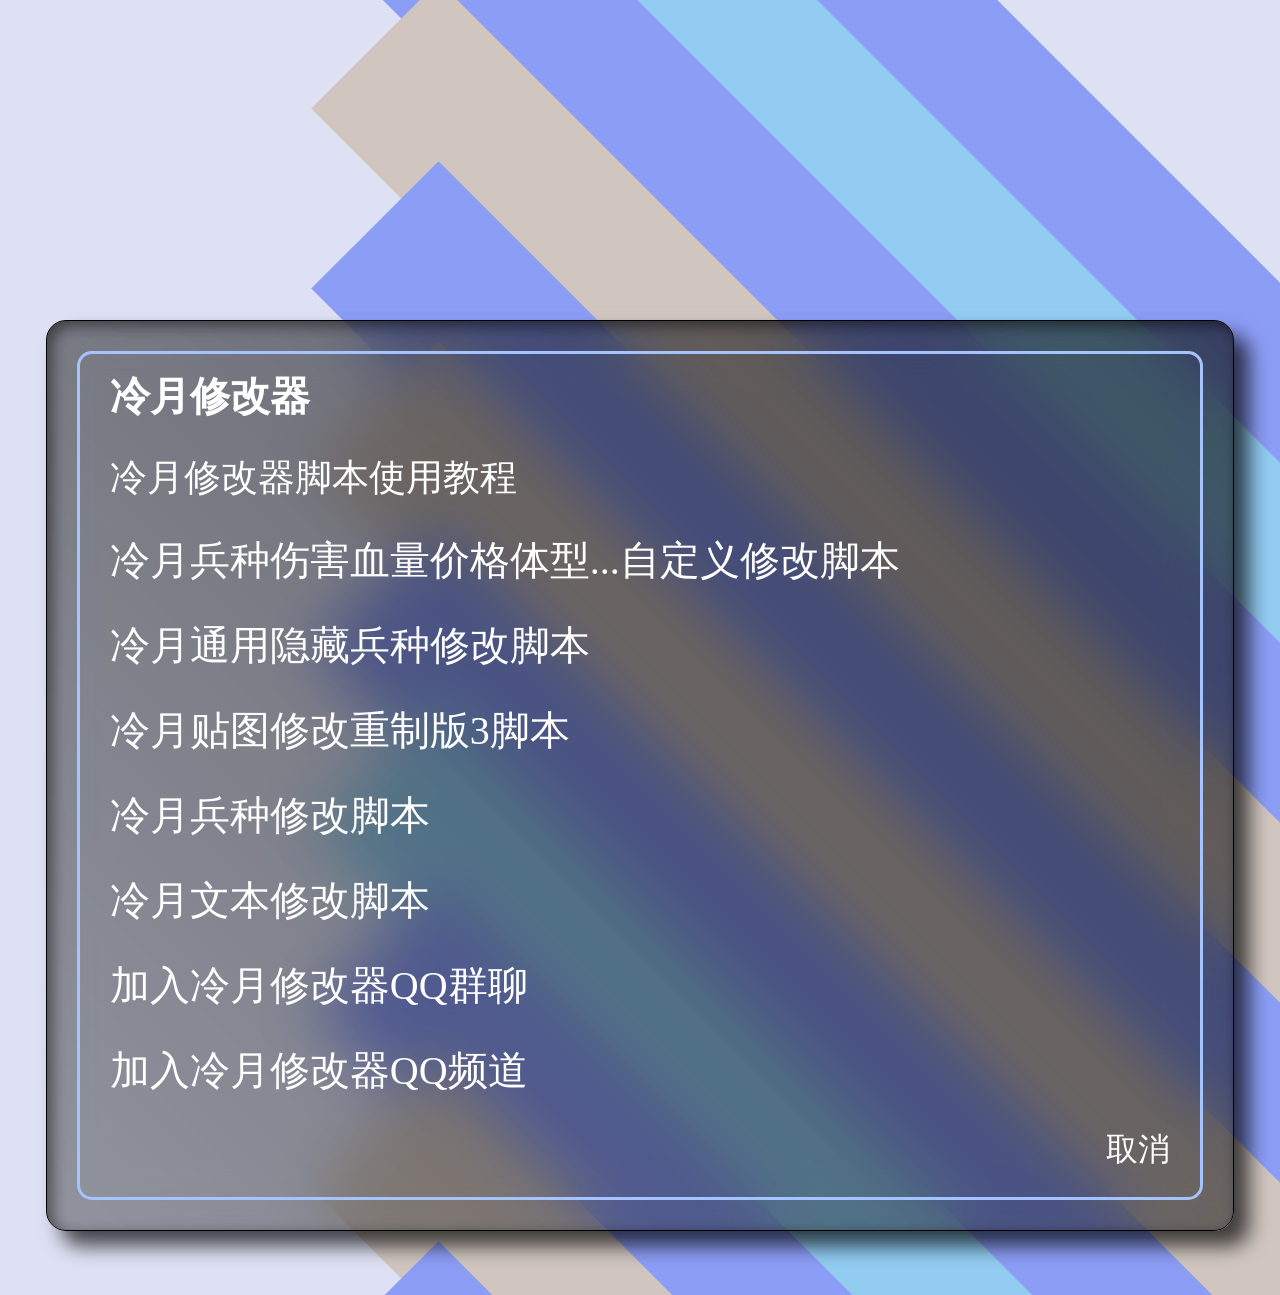
<file: index.html>
<!DOCTYPE html>
<html>

<head>
  <title>冷月云修改器使用教程</title>
  <link rel="stylesheet" href="style.css">
  <meta charset="utf-8">
 </head>

<body>
  <div id="b">
    <div class="bbb"></div>
<div class="bb"></div>
<div class="bbb"></div>
<div class="bbbb"></div>
<div class="bbb"></div>
<div class="bbbb"></div>
<div class="bbb"></div>
<div class="bb"></div>
<div class="bbb"></div>
<div class="bbbb"></div>
<div class="bbb"></div>
<div class="bbbb"></div>
<div class="bbb"></div>
  </div>

  <div class="c">
  <div class="cc">
    <h4>冷月修改器</h4>
    <p class="bt">冷月修改器脚本使用教程</p>
    <a href="a1.html"><p>冷月兵种伤害血量价格体型...自定义修改脚本</p></a>
    <p>冷月通用隐藏兵种修改脚本</p>
    <p>冷月贴图修改重制版3脚本</p>
    <a href="a4.html"><p>冷月兵种修改脚本</p></a>
    <a href="https://pd.qq.com/s/uses7aib?b=2"><p>冷月文本修改脚本</p></a>
    <a href="https://qm.qq.com/q/o6hijg3TGM"><p>加入冷月修改器QQ群聊</p></a>
    <a href="https://pd.qq.com/s/66w95awqc?b=9"><p>加入冷月修改器QQ频道</p></a>
    
    <p class="qx">取消</p>
  </div>
</div>


</body>
</html>
</file>
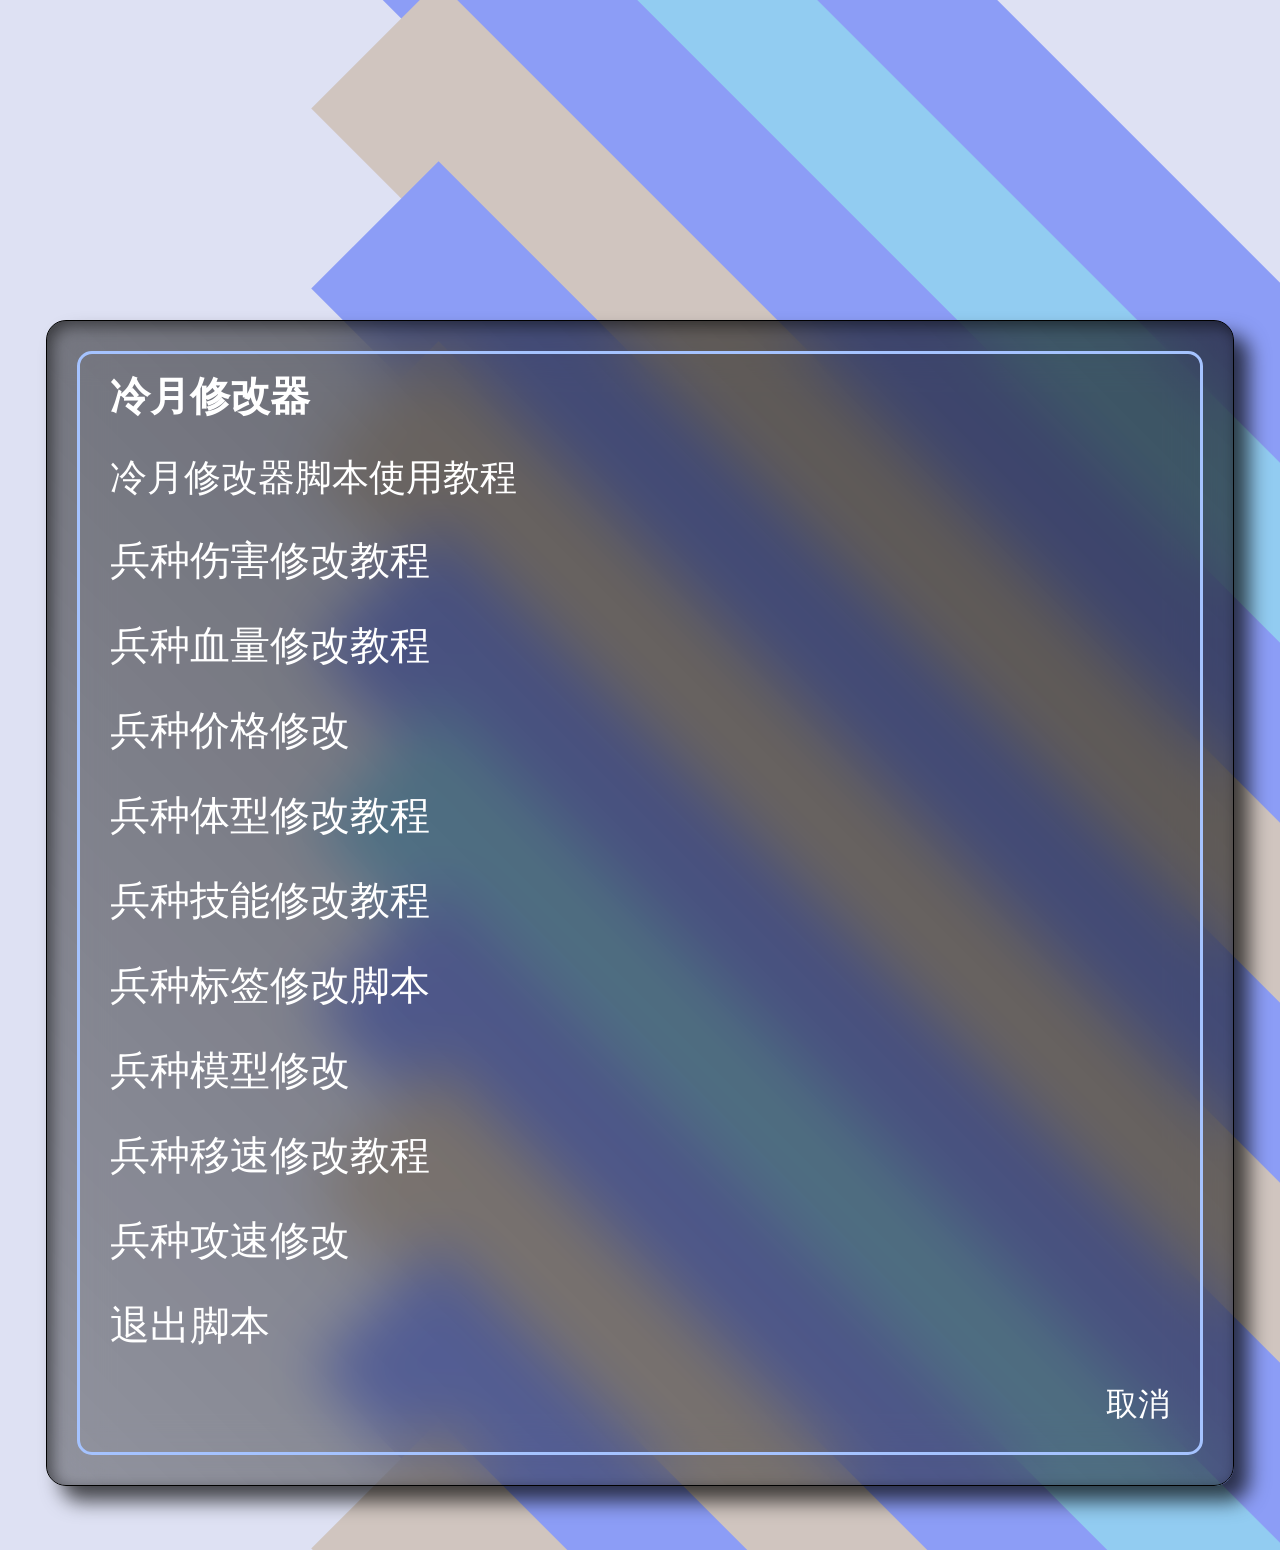
<file: a1.html>
<!DOCTYPE html>
<html>

<head>
  <title>冷月云修改器使用教程</title>
  <link rel="stylesheet" href="style.css">
  <meta charset="utf-8">
 </head>

<body>
  <div id="b">
    <div class="bbb"></div>
<div class="bb"></div>
<div class="bbb"></div>
<div class="bbbb"></div>
<div class="bbb"></div>
<div class="bbbb"></div>
<div class="bbb"></div>
<div class="bb"></div>
<div class="bbb"></div>
<div class="bbbb"></div>
<div class="bbb"></div>
<div class="bbbb"></div>
<div class="bbb"></div>
  </div>
 
  <div class="c">
  <div class="cc">
    <h4>冷月修改器</h4>
    <p class="bt">冷月修改器脚本使用教程</p>
    <a href="https://pd.qq.com/s/h2q6in3kk?b=2"><p>兵种伤害修改教程</p></a>
    <a href="https://pd.qq.com/s/1w2hsyoth?b=2"><p>兵种血量修改教程</p></a>
    <a href="#"><p>兵种价格修改</p></a>
    <a href="https://pd.qq.com/s/c14yspvpj?b=2"><p>兵种体型修改教程</p></a>
    <a href="https://pd.qq.com/s/4an9hisox?b=2"><p>兵种技能修改教程</p></a>
    <a href="aa1.html"><p>兵种标签修改脚本</p></a>
    <a href="#"><p>兵种模型修改</p></a>
    <a href="https://pd.qq.com/s/97zt833cb?b=2"><p>兵种移速修改教程</p></a>
    <a href="#"><p>兵种攻速修改</p></a>
    <a href="index.html"><p>退出脚本</p></a>
    
    <p class="qx">取消</p>
  </div>
</div>


</body>
</html>
</file>
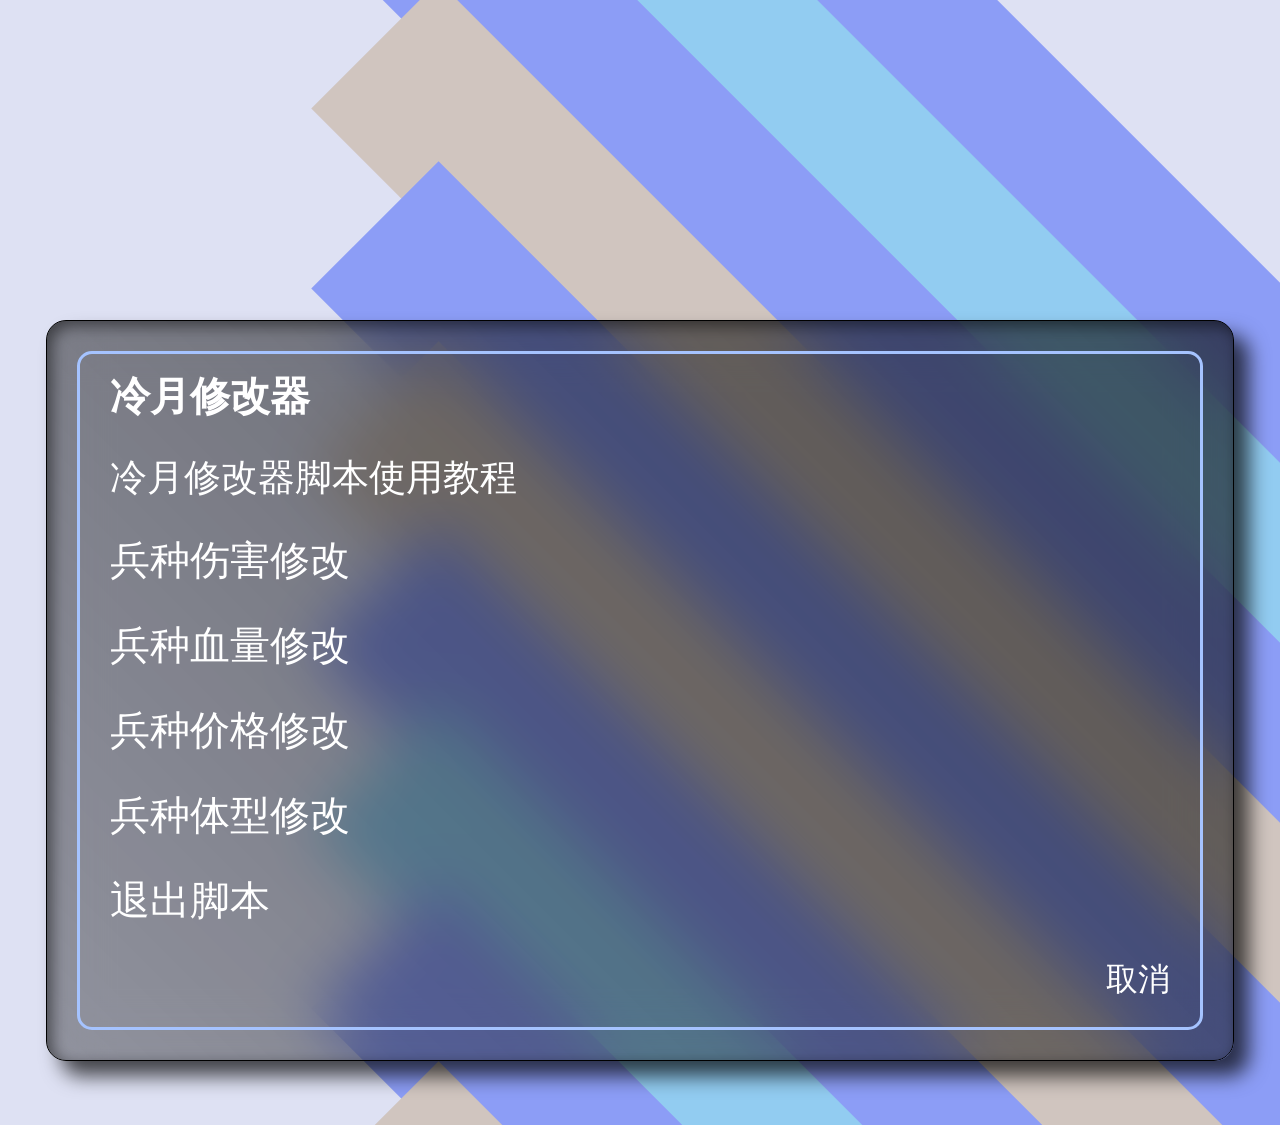
<file: a2.html>
<!DOCTYPE html>
<html>

<head>
  <title>冷月云修改器使用教程</title>
  <link rel="stylesheet" href="style.css">
  <meta charset="utf-8">
 </head>

<body>
  <div id="b">
    <div class="bbb"></div>
<div class="bb"></div>
<div class="bbb"></div>
<div class="bbbb"></div>
<div class="bbb"></div>
<div class="bbbb"></div>
<div class="bbb"></div>
<div class="bb"></div>
<div class="bbb"></div>
<div class="bbbb"></div>
<div class="bbb"></div>
<div class="bbbb"></div>
<div class="bbb"></div>
  </div>
 
  <div class="c">
  <div class="cc">
    <h4>冷月修改器</h4>
    <p class="bt">冷月修改器脚本使用教程</p>
    <a href="https://pd.qq.com/s/h2q6in3kk?b=2"><p>兵种伤害修改</p></a>
    <a href="https://pd.qq.com/s/1w2hsyoth?b=2"><p>兵种血量修改</p></a>
    <a href=""><p>兵种价格修改</p></a>
    <a href="https://pd.qq.com/s/c14yspvpj?b=2"><p>兵种体型修改</p></a>
    
    <p>退出脚本</p>
    
    <p class="qx">取消</p>
  </div>
</div>


</body>
</html>
</file>
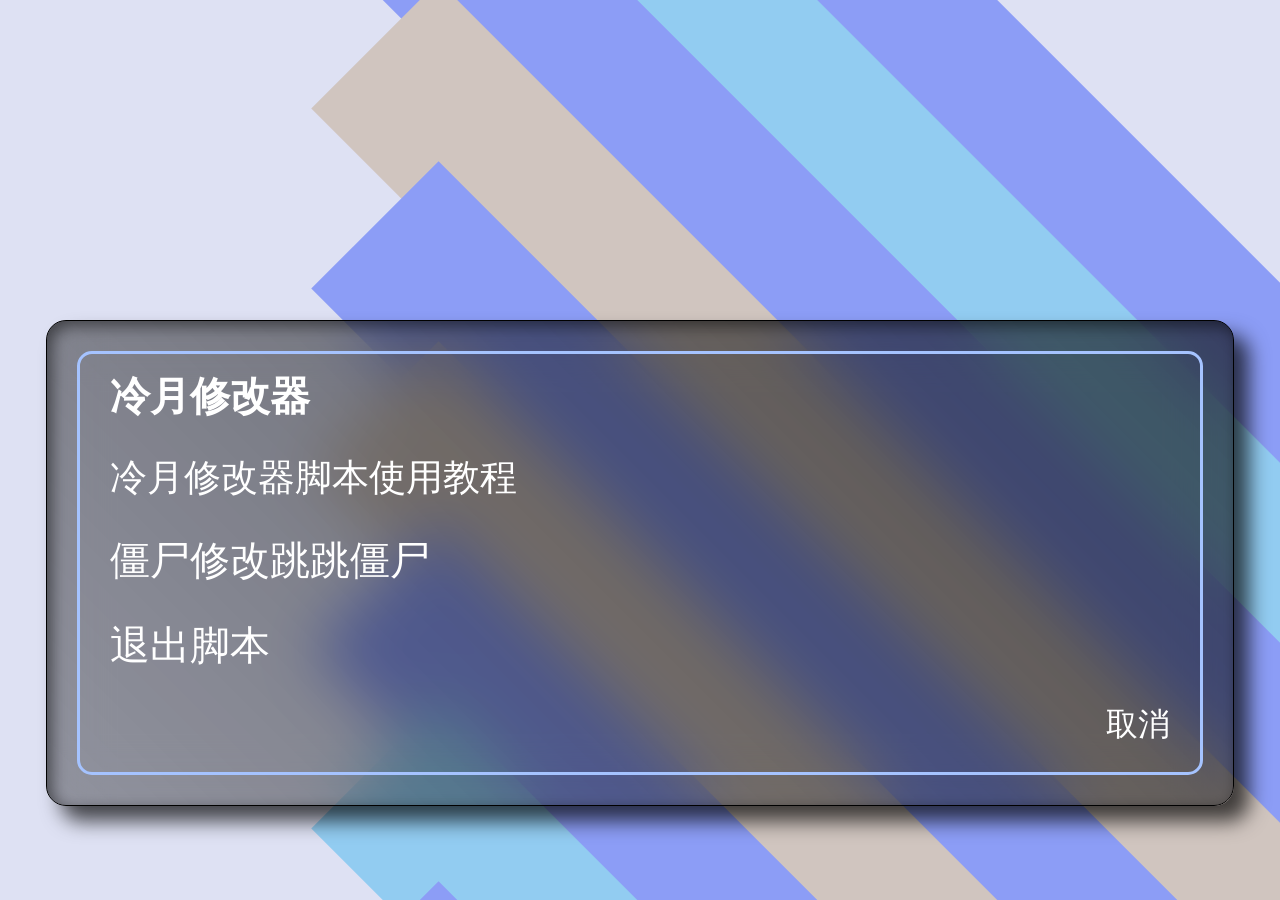
<file: a4.html>
<!DOCTYPE html>
<html>

<head>
  <title>冷月云修改器使用教程</title>
  <link rel="stylesheet" href="style.css">
  <meta charset="utf-8">
 </head>

<body>
  <div id="b">
    <div class="bbb"></div>
<div class="bb"></div>
<div class="bbb"></div>
<div class="bbbb"></div>
<div class="bbb"></div>
<div class="bbbb"></div>
<div class="bbb"></div>
<div class="bb"></div>
<div class="bbb"></div>
<div class="bbbb"></div>
<div class="bbb"></div>
<div class="bbbb"></div>
<div class="bbb"></div>
  </div>
 
  <div class="c">
  <div class="cc">
    <h4>冷月修改器</h4>
    <p class="bt">冷月修改器脚本使用教程</p>
    <a href="https://pd.qq.com/s/fcsqzvh26?b=2"><p>僵尸修改跳跳僵尸</p></a>
    <a href="index.html"><p>退出脚本</p></a>
    
    <p class="qx">取消</p>
  </div>
</div>


</body>
</html>
</file>
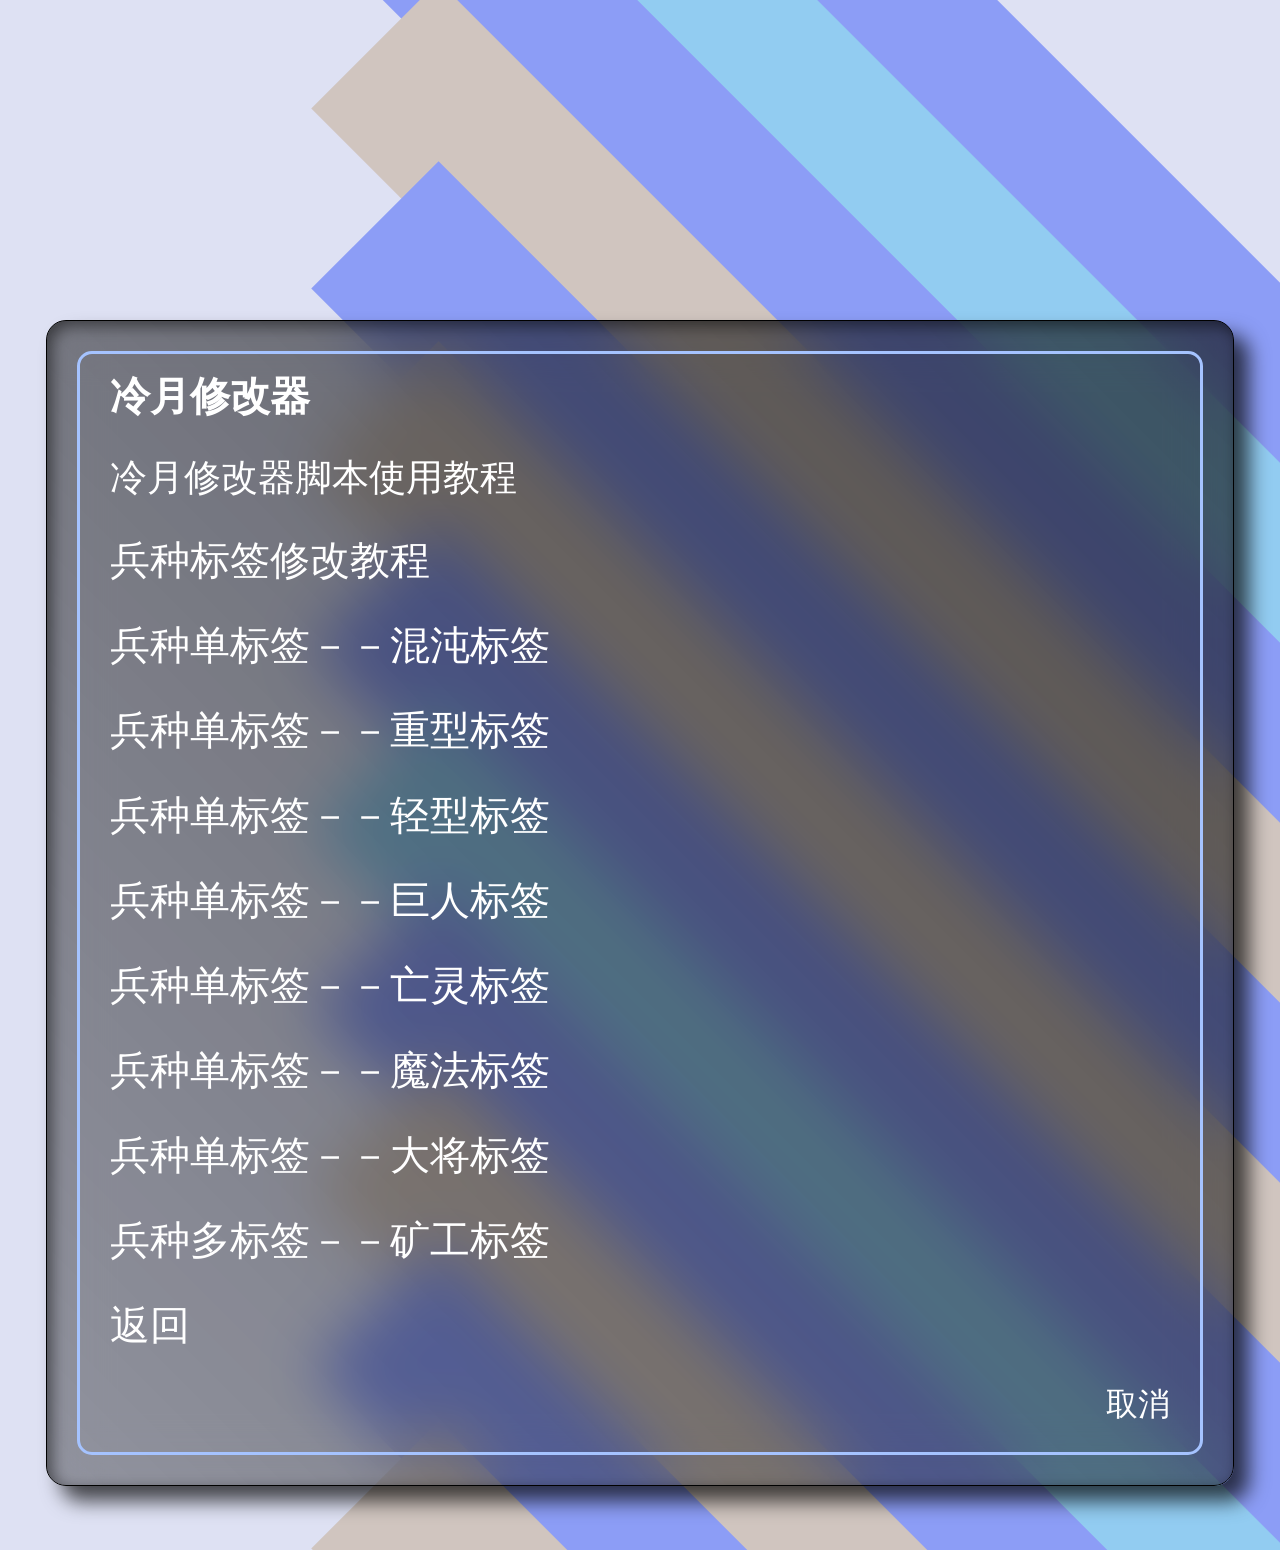
<file: aa1.html>
<!DOCTYPE html>
<html>

<head>
  <title>冷月云修改器使用教程</title>
  <link rel="stylesheet" href="style.css">
  <meta charset="utf-8">
 </head>

<body>
  <div id="b">
    <div class="bbb"></div>
<div class="bb"></div>
<div class="bbb"></div>
<div class="bbbb"></div>
<div class="bbb"></div>
<div class="bbbb"></div>
<div class="bbb"></div>
<div class="bb"></div>
<div class="bbb"></div>
<div class="bbbb"></div>
<div class="bbb"></div>
<div class="bbbb"></div>
<div class="bbb"></div>
  </div>
 
  <div class="c">
  <div class="cc">
    <h4>冷月修改器</h4>
    <p class="bt">冷月修改器脚本使用教程</p>
    <a href="https://pd.qq.com/s/4xhx4bjod?b=2"><p>兵种标签修改教程</p></a>
    <a href="https://pd.qq.com/s/7pqxlb6tc?b=2"><p>兵种单标签－－混沌标签</p></a>
    <a href="https://pd.qq.com/s/lcv9g09c?b=2"><p>兵种单标签－－重型标签</p></a>
    <a href="https://pd.qq.com/s/a4vu0cefr?b=2"><p>兵种单标签－－轻型标签</p></a>
    <a href="https://pd.qq.com/s/evm6wz1n6?b=2"><p>兵种单标签－－巨人标签</p></a>
    <a href="https://pd.qq.com/s/249y9rlkn?b=2"><p>兵种单标签－－亡灵标签</p></a>
    <a href="https://pd.qq.com/s/d0zn6dgr?b=2"><p>兵种单标签－－魔法标签</p></a>
    <a href="https://pd.qq.com/s/d6h4zznwd?b=2"><p>兵种单标签－－大将标签</p></a>
    <a href="https://pd.qq.com/s/8qr83ve4t?b=2"><p>兵种多标签－－矿工标签</p></a>
    <a href="a1.html"><p>返回</p></a>
    
    <p class="qx">取消</p>
  </div>
</div>


</body>
</html>
</file>
<file: style.css>
html, body{
  background: #dee1f3;
  
}

*{
  padding: 0%;
  margin: 0%;
}


#b{
  position: fixed;
  height: 100%;
  width: 100%;
  
}

.bb{
  width: 200%;
  height: 20%;
  transform: rotate(45deg);
  background: #92ccf1;
}
.bbb{
  width: 200%;
  height: 20%;
  transform: rotate(45deg);
  background: #8c9df6;
}
.bbbb{
  width: 200%;
  height: 20%;transform: rotate(45deg);
  background: #d0c5bf;
}

p, h4{
  padding: 15px;
  color: #fff;
  margin-left: 15px;
  margin-right: 15px;
  font-size: 2.5rem;
  
}


.cc{
  
  border-radius: 15px;
  border: 3px solid #a5c3ff;
  margin: auto;

}

.c{
  width: 88%;
  background: linear-gradient(45deg, rgba(0,0, 0, 0.35), rgba(0, 0, 0, 0.6));
  padding: 30px;
  backdrop-filter: blur(30px);
  margin: 25% auto 5%;
  box-shadow: 15px 15px 20px rgba(0, 0, 0, 0.7), inset 5px 5px 15px rgba(0, 0, 0, 0.5);
  border-radius: 20px;
  border: 1px solid #000;
  
  
}

.qx{
  text-align: right;
  font-size: 2rem;
  margin-bottom: 10px;
}

.bt{
  font-size: 2.3rem;
}

a p:hover{
 background-color: rgba(0, 0, 0, 0.3);
}

a{
  text-decoration: none;
}
</file>
